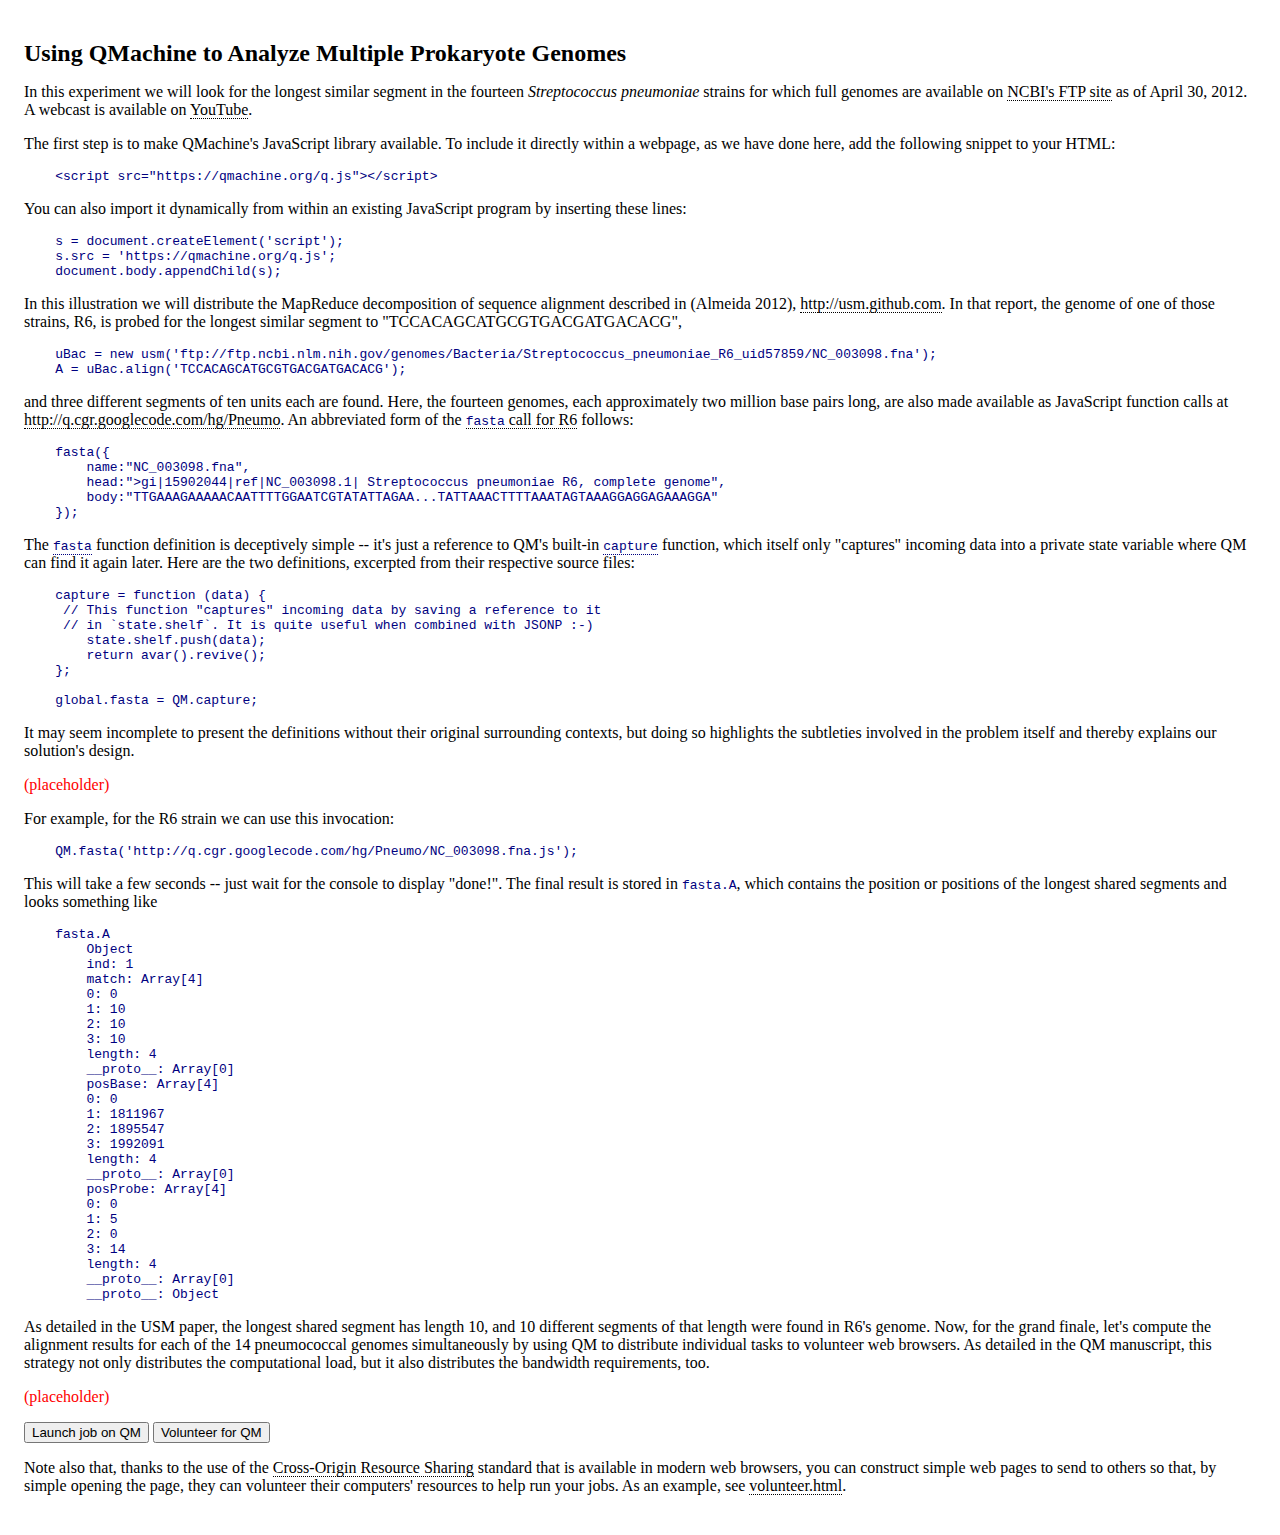
<file: index.html>
<!DOCTYPE html>
<!--
    index.html ~~
                                                    ~~ (c) JSA and SRW, 2012
-->
<html lang="en">
  <head>
    <meta charset="utf-8"/>
    <title>FASTA Demo for QMachine</title>
    <script>
      (function () {
          'use strict';
       // This function immediately redirects the browser to a new URL that
       // has query parameters explicitly specified in order to demonstrate
       // their analogy to command-line arguments for the example daemon.
          if (location.search.slice(1) === '') {
              location.search = 'fasta-demo';
          }
          return;
      }());
    </script>
    <link rel="stylesheet" href="./style.css"/>
    <link rel="shortcut icon" href="https://qmachine.org/favicon.ico"/>
  </head>
  <body>
    <noscript>This page requires JavaScript.</noscript>
    <h1>Using QMachine to Analyze Multiple Prokaryote Genomes</h1>
    <div>
      In this experiment we will look for the longest similar segment in the
      fourteen <i>Streptococcus pneumoniae</i> strains for which full genomes
      are available on
      <a href="ftp://ftp.ncbi.nih.gov/genomes/Bacteria/">NCBI's FTP site</a>
      as of April 30, 2012. A webcast is available on
      <a href="http://www.youtube.com/watch?v=cDtOMd2KRTc">YouTube</a>.
    </div>
    <div>
      The first step is to make QMachine's JavaScript library available. To
      include it directly within a webpage, as we have done here, add the
      following snippet to your HTML:
    </div>
    <div class="inline-code">
      &lt;script src="https://qmachine.org/q.js"&gt;&lt;/script&gt;
    </div>
    <div>
      You can also import it dynamically from within an existing JavaScript
      program by inserting these lines:
    </div>
    <div class="inline-code">
      s = document.createElement('script');
      s.src = 'https://qmachine.org/q.js';
      document.body.appendChild(s);
    </div>
    <div>
      In this illustration we will distribute the MapReduce decomposition of
      sequence alignment described in (Almeida 2012),
      <a href="http://usm.github.com">http://usm.github.com</a>. In that
      report, the genome of one of those strains, R6, is probed for the longest
      similar segment to "TCCACAGCATGCGTGACGATGACACG",
    </div>
    <div class="inline-code">
      uBac = new usm('ftp://ftp.ncbi.nlm.nih.gov/genomes/Bacteria/Streptococ\
        cus_pneumoniae_R6_uid57859/NC_003098.fna');
      A = uBac.align('TCCACAGCATGCGTGACGATGACACG');
    </div>
    <div>
      and three different segments of ten units each are found. Here, the
      fourteen genomes, each approximately two million base pairs long, are
      also made available as JavaScript function calls at
      <a href="Pneumo">http://q.cgr.googlecode.com/hg/Pneumo</a>. An
      abbreviated form of the
      <a href="Pneumo/NC_003098.fna.js">
        <span class="inline-code">fasta</span> call for R6</a> follows:
    </div>
    <div class="inline-code">
      fasta({
          name:"NC_003098.fna",
          head:">gi|15902044|ref|NC_003098.1| Streptococcus pneumoniae R6, c\
            omplete genome",
          body:"TTGAAAGAAAAACAATTTTGGAATCGTATATTAGAA...TATTAAACTTTTAAATAGTAA\
            AGGAGGAGAAAGGA"
      });
    </div>
    <div>
      The <a class="inline-code" href="fasta.js">fasta</a> function definition
      is deceptively simple -- it's just a reference to QM's built-in
      <a class="inline-code" href="https://qmachine.org/q.js">capture</a>
      function, which itself only "captures" incoming data into a private state
      variable where QM can find it again later. Here are the two definitions,
      excerpted from their respective source files:
    <!--
      ... which accepts a URI reference as its input argument and which
      returns an "asynchronous variable" ("avar"). Essentially, an avar is a
      JavaScript object with a "key" property for identification and a "val"
      property for data storage. As detailed in the QM manuscript, an avar is a
      high-level container for arbitrary data along with the sequence of
      transformations yet to be applied to that data.
    -->
    <!--
      As detailed in the QM manuscript, an avar is a logical extension of
      well-known JavaScript idioms into the domain of high-performance
      computing, where event-driven, functional approaches are uncommon.
    -->
    <!--
      whose value will contain the results
      of the alignment  computation may be distributed by QM for
      execution by other web browsers in parallel where this sequence matching
      will be made for each of the fourteen genomes and the results returned
      back to the invoking machine:
    -->
    </div>
    <div class="inline-code">
      capture = function (data) {
       // This function "captures" incoming data by saving a reference to it
       // in `state.shelf`. It is quite useful when combined with JSONP :-)
          state.shelf.push(data);
          return avar().revive();
      };

      global.fasta = QM.capture;
    </div>
    <div>
      It may seem incomplete to present the definitions without their original
      surrounding contexts, but doing so highlights the subtleties involved in
      the problem itself and thereby explains our solution's design.
    </div>
    <div>
      <span style="color:red">(placeholder)</span>
    </div>
    <div>
      For example, for the R6 strain we can use this invocation:
    </div>
    <div class="inline-code">
      QM.fasta('http://q.cgr.googlecode.com/hg/Pneumo/NC_003098.fna.js');
    </div>
    <div>
      This will take a few seconds -- just wait for the console to display
      "done!". The final result is stored in
      <span class="inline-code">fasta.A</span>, which contains
      the position or positions of the longest shared segments and looks
      something like
    </div>
    <div class="inline-code">
      fasta.A
	Object
	ind: 1
	match: Array[4]
	0: 0
	1: 10
	2: 10
	3: 10
	length: 4
	__proto__: Array[0]
	posBase: Array[4]
	0: 0
	1: 1811967
	2: 1895547
	3: 1992091
	length: 4
	__proto__: Array[0]
	posProbe: Array[4]
	0: 0
	1: 5
	2: 0
	3: 14
	length: 4
	__proto__: Array[0]
	__proto__: Object
    </div>
    <div>
      As detailed in the USM paper, the longest shared segment has length 10,
      and 10 different segments of that length were found in R6's genome. Now,
      for the grand finale, let's compute the alignment results for each of
      the 14 pneumococcal genomes simultaneously by using QM to distribute
      individual tasks to volunteer web browsers. As detailed in the QM
      manuscript, this strategy not only distributes the computational load,
      but it also distributes the bandwidth requirements, too.
    </div>
    <div style="color:red">
      (placeholder)
    </div>
    <div>
      <button onclick="QM.lib('./fasta-demo.js')">Launch job on QM</button>
      <button onclick="QM.lib('./daemon.js')">Volunteer for QM</button>
    </div>
    <div>
      Note also that, thanks to the use of the
      <a href="http://www.w3.org/TR/cors/">Cross-Origin Resource Sharing</a>
      standard that is available in modern web browsers, you can construct
      simple web pages to send to others so that, by simple opening the page,
      they can volunteer their computers' resources to help run your jobs.
      As an example, see
      <a href="./volunteer.html?fasta-demo">volunteer.html</a>.
    </div>
    <script src="./markup.js"></script>
    <script src="https://qmachine.org/q.js"></script>
  </body>
</html>
</file>
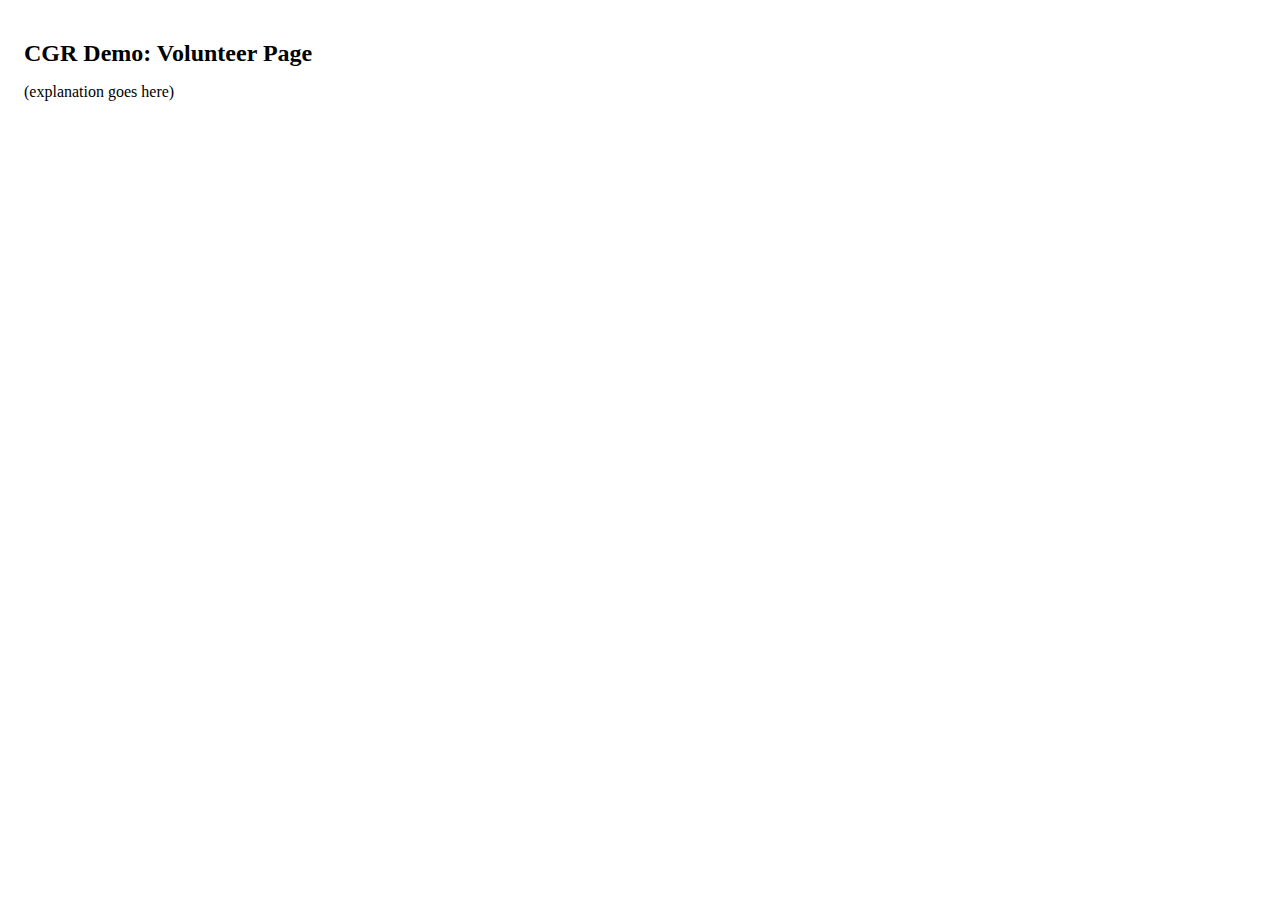
<file: volunteer.html>
<!DOCTYPE html>
<!--
    volunteer.html ~~
                                                        ~~ (c) SRW, 18 Oct 2012
-->
<html lang="en">
  <head>
    <meta charset="utf-8"/>
    <meta name="author" content="Sean Wilkinson"/>
    <title>CGR Demo: Volunteer Page</title>
    <link rel="stylesheet" href="./style.css"/>
    <link rel="shortcut icon" href="https://qmachine.org/favicon.ico"/>
  </head>
  <body onload="QM.lib('./daemon.js');">
    <noscript>This page requires JavaScript.</noscript>
    <h1>CGR Demo: Volunteer Page</h1>
    <div>
      (explanation goes here)
    </div>
    <script src="https://qmachine.org/q.js"></script>
  </body>
</html>
</file>
<file: style.css>
/*- CSS stylesheet */

/*- style.css ~~
 *                                                      ~~ (c) SRW, 20 Jul 2012
 */

a {
    border-bottom: 1px dotted;
    color: inherit;
    text-decoration: none;
}

a:hover {

    border-bottom: 1px solid;
    color: blue;

}

a img {

 /* See post at http://stackoverflow.com/questions/9060763#10860101. */

    border: 1px solid white;
    vertical-align: top;

}

a img:hover {

    border: 1px solid blue;

}

body {

    color: black;
    font-family: "Verdana";
    padding: 1em;

}

div {

    margin-top: 1em;
    margin-bottom: 1em;

}

h1 {

    font-size: 150%;

}

noscript {

    color: red;

}

.inline-code {

    color: navy;
    font-family: monospace;
    white-space: pre;

}

/*- vim:set syntax=css: */
</file>
